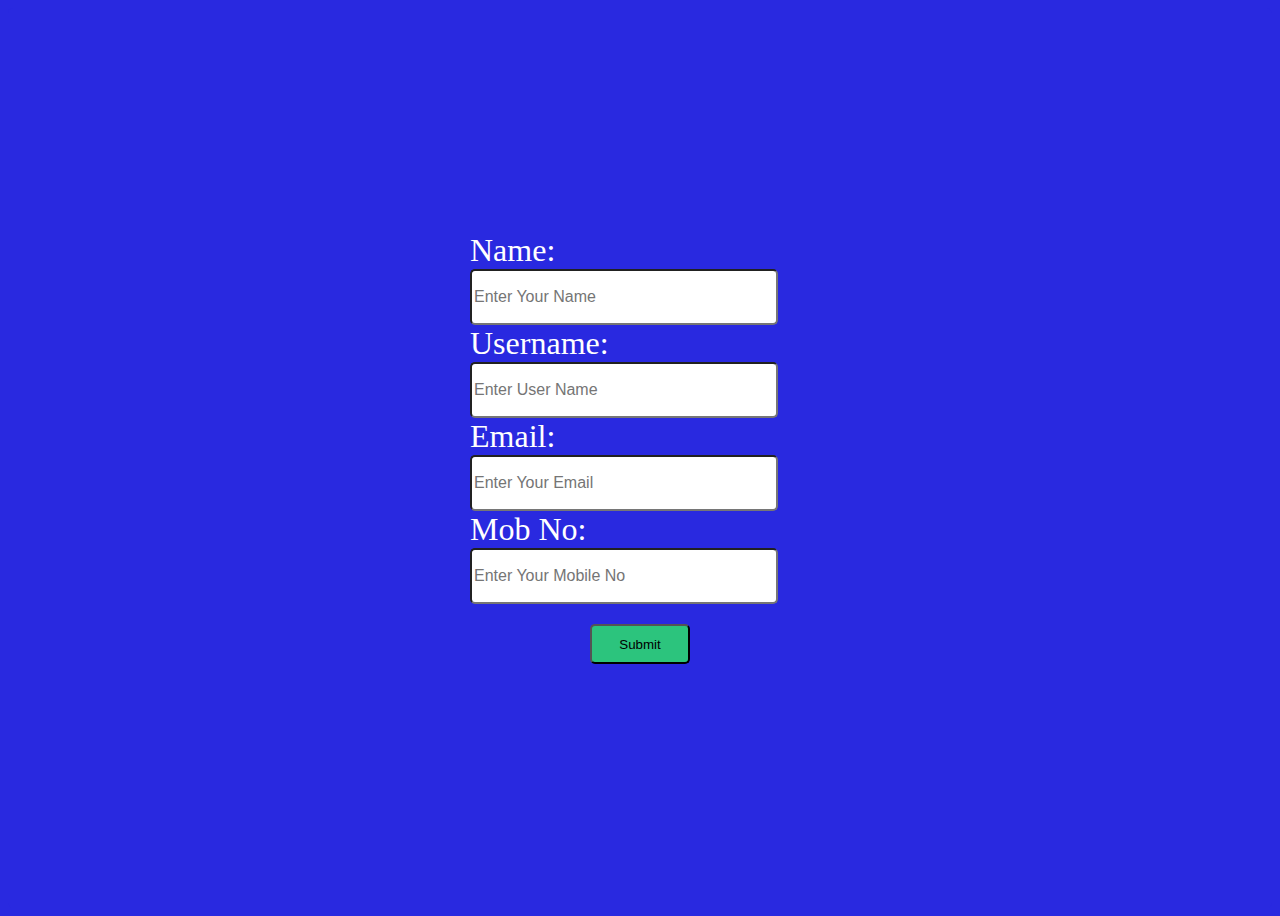
<file: Booking.html>
<!DOCTYPE html>
<html lang="en">
<head>
    <meta charset="UTF-8">
    <meta name="viewport" content="width=device-width, initial-scale=1.0">
    <title>Booking Form</title>
   <style>
   body{
    background-color: rgb(41, 41, 224);
    display: flex;
    justify-content: center;
        align-items: center;
        gap:20px;
}
   label{
        text-align: center;
        width:100px;
        height: 50px;
        font-size: 2rem;
        color: white;
        border-radius: 5px;

    }
    input{
        font-size: 1rem;
        width:300px;
        height: 50px;
        color: white;
        border-radius: 5px;
    }
    div{
        height: 100vh;
        width: 100vw;
        background-color: rgb(41, 41, 224);
        display: flex;
        flex-direction: column;
        justify-content: center;
        align-items: center;
        margin: 0 auto;
        border-radius: 5px;
        
    }
    button{
        width: 100px;
        height: 40px;
        background-color:rgb(44, 196, 125) ;
        text-align: center;
        border-radius: 5px;
        margin-right: 0px;
        margin:20px 120px;
    }
   </style>
</head>
<body>
    <div id="form"><form action="https://www.paypal.com/ie/home">

        <label for="">Name:   </label><br>
        <input type="text" placeholder="Enter Your Name"><br>
        <label for="">Username:   </label><br>
        <input type="text" placeholder="Enter User Name"><br>
        <label for="">Email:  </label><br>
        <input type="text" placeholder="Enter Your Email"><br>
        <label for="">Mob No: </label><br>
        <input type="text" placeholder="Enter Your Mobile No"><br>
        
        <button type="submit">Submit </button>
    </form></div>
</body>
</html>
</file>
